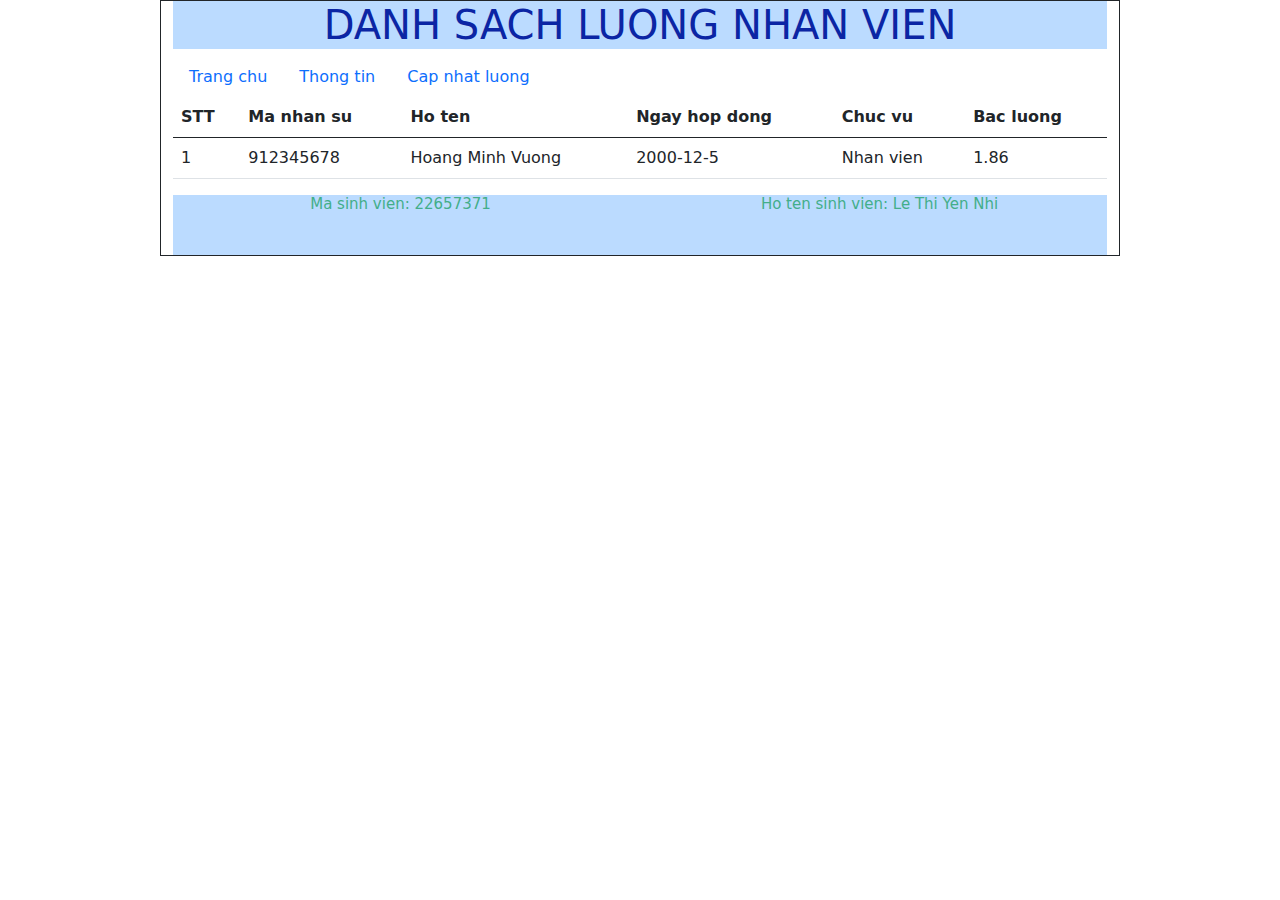
<file: STT50_22657371_LeThiYenNhi_lopDHTMDT18B/html/index.html>
<!DOCTYPE html>
<html lang="en">
<head>
    <meta charset="UTF-8">
    <meta name="viewport" content="width=device-width, initial-scale=1.0">
    <title>Document</title>
    <link rel="stylesheet" href="../css/bootstrap.min.css">
    <script src="../js/jquery-3.7.1.min.js"></script>
    <script src="../js/bootstrap.min.js"></script>
    <link rel="stylesheet" href="../css/style.css">

</head>
<body>
 <div class="container">


<!-- Modal -->
<div class="modal fade" id="staticBackdrop" data-bs-backdrop="static" data-bs-keyboard="false" tabindex="-1" aria-labelledby="staticBackdropLabel" aria-hidden="true">
    <div class="modal-dialog        ">
        <div class="modal-content">
            <div class="modal-header">
                <h2 class="modal-title" id="staticBackdropLabel">THONG TIN NHAN VIEN</h2>
                <button type="button" class="btn-close" data-bs-dismiss="modal" aria-label="Close"></button>
            </div>
            <div class="modal-body">




            <div class="row">
                <div class="col-12">
                    <label for="">Ma nhan vien:</label>
                </div>
            </div>
            <div class="row">
                <div class="col-12 ">
                    <input type="text" class="form-control" placeholder="Ma nhan su" id="ma">
                    <span id="loima">(*)</span> 
                </div>
            </div>


     <div class="row mt-2">
                <div class="col-12">
                    <label for="">Ten nhan vien:</label>
                </div>
            </div>
            <div class="row">
                <div class="col-12 ">
                    <input type="text" class="form-control" placeholder="Ho ten" id="ten">
                    <span id="loiten">(*)</span> 
                </div>
            </div>



            <div class="row mt-2">
                <div class="col-12">
                    <label for="">Ngay vao cong ty:</label>
                </div>
            </div>
            <div class="row">
                <div class="col-12 ">
                    <input type="date" class="form-control" id="ngay">
                    <span id="loingay">(*)</span> 
                </div>
            </div>




            <div class="row mt-2">
                <div class="col-12">
                    <label for="">Chuc vu:</label>
                </div>
            </div>
            <div class="row">
                <div class="col-12 ">
                   <input type="radio" name="vu" id="chuc" value="Can bo quan ly">
                   <label for="">Can bo quan ly</label>
                   <input type="radio" name="vu" id="chuc" value="Nhan vien">
                   <label for="">Nhan vien</label>
                   <br><span id="loichuc">(*)</span> 
                   
                </div>
             
            </div>

            <div class="row mt-2">
                <div class="col-12">
                    <label for="">Bac luong:</label>
                   
                </div>
            </div>
            <div class="row " >
                <div class="col-12">
                    <select name="" id="bac" class="form-select">
                        <option value="1.86">Bac 1</option>
                        <option value="2.0">Bac 2</option>
                        <option value="3.4">Bac 3</option>
                    </select>
                </div>
            </div>
         

            <div class="row mt-2">
                <div class="col-12">
                    <label for="" >He so:</label>
                </div>
            </div>
            <div class="row">
                <div class="col-12 ">
                    <input type="text" class="form-control" id="he">
                   
                </div>
            </div>


            </div>
            <div class="row" id="duoi">
                <div class="col-3">
            <button type="button" class="them" id="them">Them</button>
        </div>
        </div>
            <div class="modal-footer">
                <button type="button" class="dong" data-bs-dismiss="modal">Close</button>
               
            </div>
        </div>
    </div>
</div>










        <div class="row">
            <div class="col-12 text-center">
                <h1>DANH SACH LUONG NHAN VIEN</h1>
            </div>
        </div>
        <nav class="nav        ">
            <a class="nav-link active" aria-current="page" href="#">Trang chu</a>
            <a class="nav-link" href="#">Thong tin</a>
            <a class="nav-link" href="#" data-bs-toggle="modal" data-bs-target="#staticBackdrop">Cap nhat luong</a>

        </nav>


        <table class="table">
            <thead>
                <tr>
                    <th scope="col">STT</th>
                    <th scope="col">Ma nhan su</th>
                    <th scope="col"> Ho ten</th>
                    <th scope="col">Ngay hop dong</th>
                    <th scope="col">Chuc vu</th>
                    <th scope="col">Bac luong</th>
                </tr>
            </thead>
            <tbody id="than">
                <tr>
                    <td>
                        1
                    </td>
                   <td> 912345678</td>
                   <td>Hoang Minh Vuong</td>
                   <td>2000-12-5</td>
                   <td>Nhan vien</td>
                   <td>1.86</td>
                </tr>
                
            </tbody>
        </table>
        <footer>
            <div class="row text-center">
                <div class="col-6">
<h5>Ma sinh vien: 22657371</h5>
                </div>
                <div class="col-6">
                    <h5>Ho ten sinh vien: Le Thi Yen Nhi</h5>
                </div>
            </div>
        </footer>
    </div>

















   <script src="../js/jquery.js"></script> 
</body>
</html>
</file>
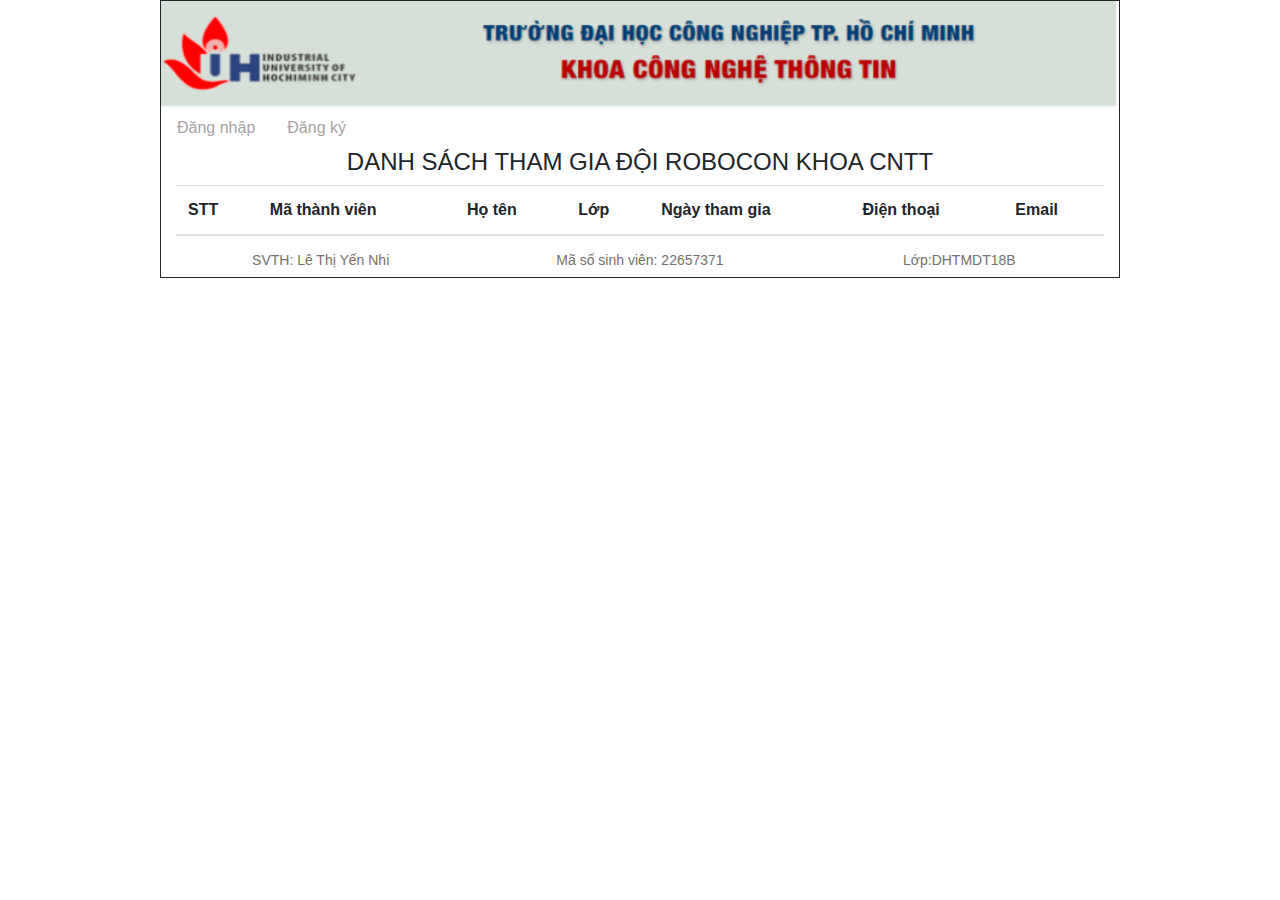
<file: STT50_LeThiYenNhi_22657371_25/html/index.html>
<!DOCTYPE html>
<html lang="en">

<head>
    <meta charset="UTF-8">
    <meta name="viewport" content="width=device-width, initial-scale=1.0">
    <title>Document</title>
    <link rel="stylesheet" href="../css/bootstrap.min.css">
    <script src="../js/jquery-3.7.1.min.js"></script>
    <script src="../js/bootstrap.min.js"></script>
    <link rel="stylesheet" href="../css/style.css">
</head>

<body>
    <div class="container">
        <div class="row">
            <img src="../HEADER.PNG" alt="" class="w-100">

        </div>
        <div class="row">
            <nav class="nav        ">
                <a class="nav-link active" aria-current="page" href="#">Đăng nhập</a>
                <a class="nav-link" href="#" id="dangki">Đăng ký</a>

            </nav>
        </div>
        <div class="row">
            <div class="col-12 text-center">
                <h4>DANH SÁCH THAM GIA ĐỘI ROBOCON KHOA CNTT</h4>
            </div>

        </div>
        <table class="table">
            <thead>
                <tr>
                    <th scope="col">STT</th>
                    <th scope="col">Mã thành viên</th>
                    <th scope="col">Họ tên</th>
                    <th scope="col">Lớp</th>
                    <th scope="col">Ngày tham gia</th>
                    <th scope="col">Điện thoại</th>
                    <th scope="col">Email</th>
                </tr>
            </thead>
            <tbody id="than">

            </tbody>
        </table>

        <footer>
            <div class="row text-center">
                <div class="col-4">
                    <h5>SVTH: Lê Thị Yến Nhi</h5>
                </div>
                <div class="col-4">
                    <h5>Mã số sinh viên: 22657371</h5>
                </div>
                <div class="col-4">
                    <h5>Lớp:DHTMDT18B</h5>
                </div>
            </div>
        </footer>


        <!-- Modal -->
        <div class="modal fade" id="bang" data-bs-backdrop="static" data-bs-keyboard="false" tabindex="-1" aria-labelledby="staticBackdropLabel" aria-hidden="true">
            <div class="modal-dialog        ">
                <div class="modal-content">
                    <div class="modal-header ">
                        <h1 class="modal-title  " id="staticBackdropLabel">THONG TIN CA NHAN</h1>
                        <button type="button" class="btn-close" data-bs-dismiss="modal" aria-label="Close">x</button>
                    </div>
                    <div class="modal-body">
                        <div class="row">
                            <div class="col-4">
                                <label for="">Mã thành viên:</label>
                            </div>
                            <div class="col-8">
                                <input type="text" class="form-control" id="vien">
                                <span id="loivien">*</span>
                            </div>

                        </div>
                        <div class="row">
                            <div class="col-4">
                                <label for="">Họ tên:</label>
                            </div>
                            <div class="col-8">
                                <input type="text" class="form-control" id="ten">
                                <span id="loiten">*</span>
                            </div>

                        </div>
                        <div class="row">
                            <div class="col-4">
                                <label for="">Lớp:</label>
                            </div>
                            <div class="col-8">
                                <input type="text" class="form-control" id="lop">
                                <span id="loilop">*</span>
                            </div>

                        </div>
                        <div class="row">
                            <div class="col-4">
                                <label for="">Ngày tham gia </label>
                            </div>
                            <div class="col-8">
                                <input type="date" class="form-control" id="ngay">
                                <span id="loingay">*</span>
                            </div>

                        </div>
                        <div class="row">
                            <div class="col-4">
                                <label for="">Số điện thoại:</label>
                            </div>
                            <div class="col-8">
                                <input type="text" class="form-control" id="so">
                                <span id="loiso">*</span>
                            </div>

                        </div>
                        <div class="row">
                            <div class="col-4">
                                <label for="">Email:</label>
                            </div>
                            <div class="col-8">
                                <input type="email" class="form-control" id="meo">
                                <span id="loimeo">*</span>
                            </div>

                        </div>


                    </div>
                    <div class="modal-footer">

                        <button type="button" class="btn btn-success w-100" id="gui">Lưu</button>
                    </div>
                </div>
            </div>
        </div>




        <script src="../js/jquery.js"></script>
    </div>

</body>

</html>
</file>
<file: STT50_22657371_LeThiYenNhi_lopDHTMDT18B/css/style.css>
.container{
    width: 960px;

    border: 1px solid;
}
h1{
    background-color: rgb(187, 219, 255);
color: rgb(11, 37, 164);
}
h5{
    font-size: 15px;
    color: rgb(67, 174, 138);
}
footer{
    width: 100%;
    height: 60px;
    background-color: rgb(187, 219, 255);
}
span{
    color: red;
}
.them{
    margin-left: 20px;
    background-color: rgb(7, 185, 125);
    color: white;
    
}
#duoi{
    padding-bottom: 20px;
}
.dong{
    background-color: rgb(7, 185, 125);
    color: white;
    
}
</file>
<file: STT50_LeThiYenNhi_22657371_25/css/style.css>
.container {
    width: 960px;
    border: 1px solid;
}

.nav a {
    color: rgb(168, 163, 163);
}

footer h5 {
    font-size: 14px;
    color: rgb(115, 114, 111);
}

span {
    color: red;
}

button {
    font-size: 25px;
    border: none;
    background-color: white;
}
</file>
